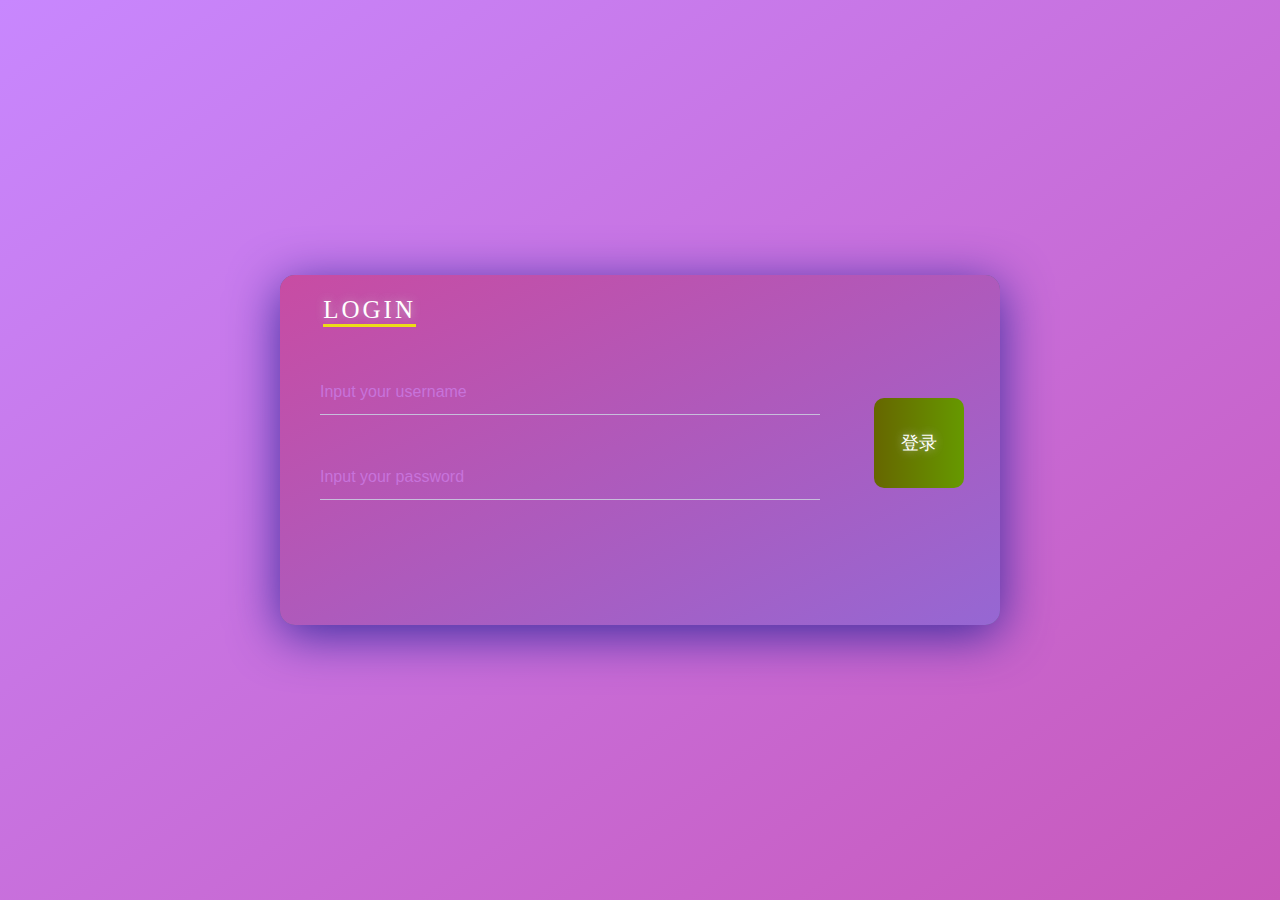
<file: templates/index.html>
﻿<!DOCTYPE html>
<html lang="en">
<head>
    <meta charset="UTF-8">
    <meta name="viewport" content="width=device-width, initial-scale=1.0">
    <title>Login/Sign</title>
    <link rel="stylesheet" href='/static/CSS/index2_style.css'>
</head>
<body>

    <div class="container">
       <div class="login-box">
            <div class="title"><span>Login</span></div>
            <form action="/login" method="post">
                <div class="input">
                    <input type="text" id="login-user" name="username" placeholder="Input your username">
                </div>
                <div class="input">
                    <input type="password" id="login-password" name="password" placeholder="Input your password">
                </div>

                <button>登录</button>

            </form>
            <div class="message">
                <span>{{ message }}</span>
            </div>
            <div class="change-box login-change">
                <div class="change-btn toSign">
                    <span>去注册</span>
                </div>
            </div>
       </div>

       <div class="sign-box">
            <div class="title"><span>Sign</span></div>
            <form action="/register" method="post">
                <div class="input">
                    <input type="text" id="sign-user" name="username" placeholder="Have A Good Name?">
                </div>
                <div class="input">
                    <input type="password" id="sign-password" name="password" placeholder="Keep Secret">
                </div>

                <div class="btn sign-btn">
                    <button>注册</button>
                </div>
            </form>
            <div class="message">
                <span>* 账号密码长度须大于3小于18</span>
            </div>
            <div class="change-box sign-change">
                <div class="change-btn toLogin">
                    <span>去登陆</span>
                </div>
            </div>
       </div>
    </div>

    <script src="https://apps.bdimg.com/libs/jquery/2.1.4/jquery.min.js"></script>
    <script src='/static/JS/index_script.js'></script>
</body>
</html>
</file>
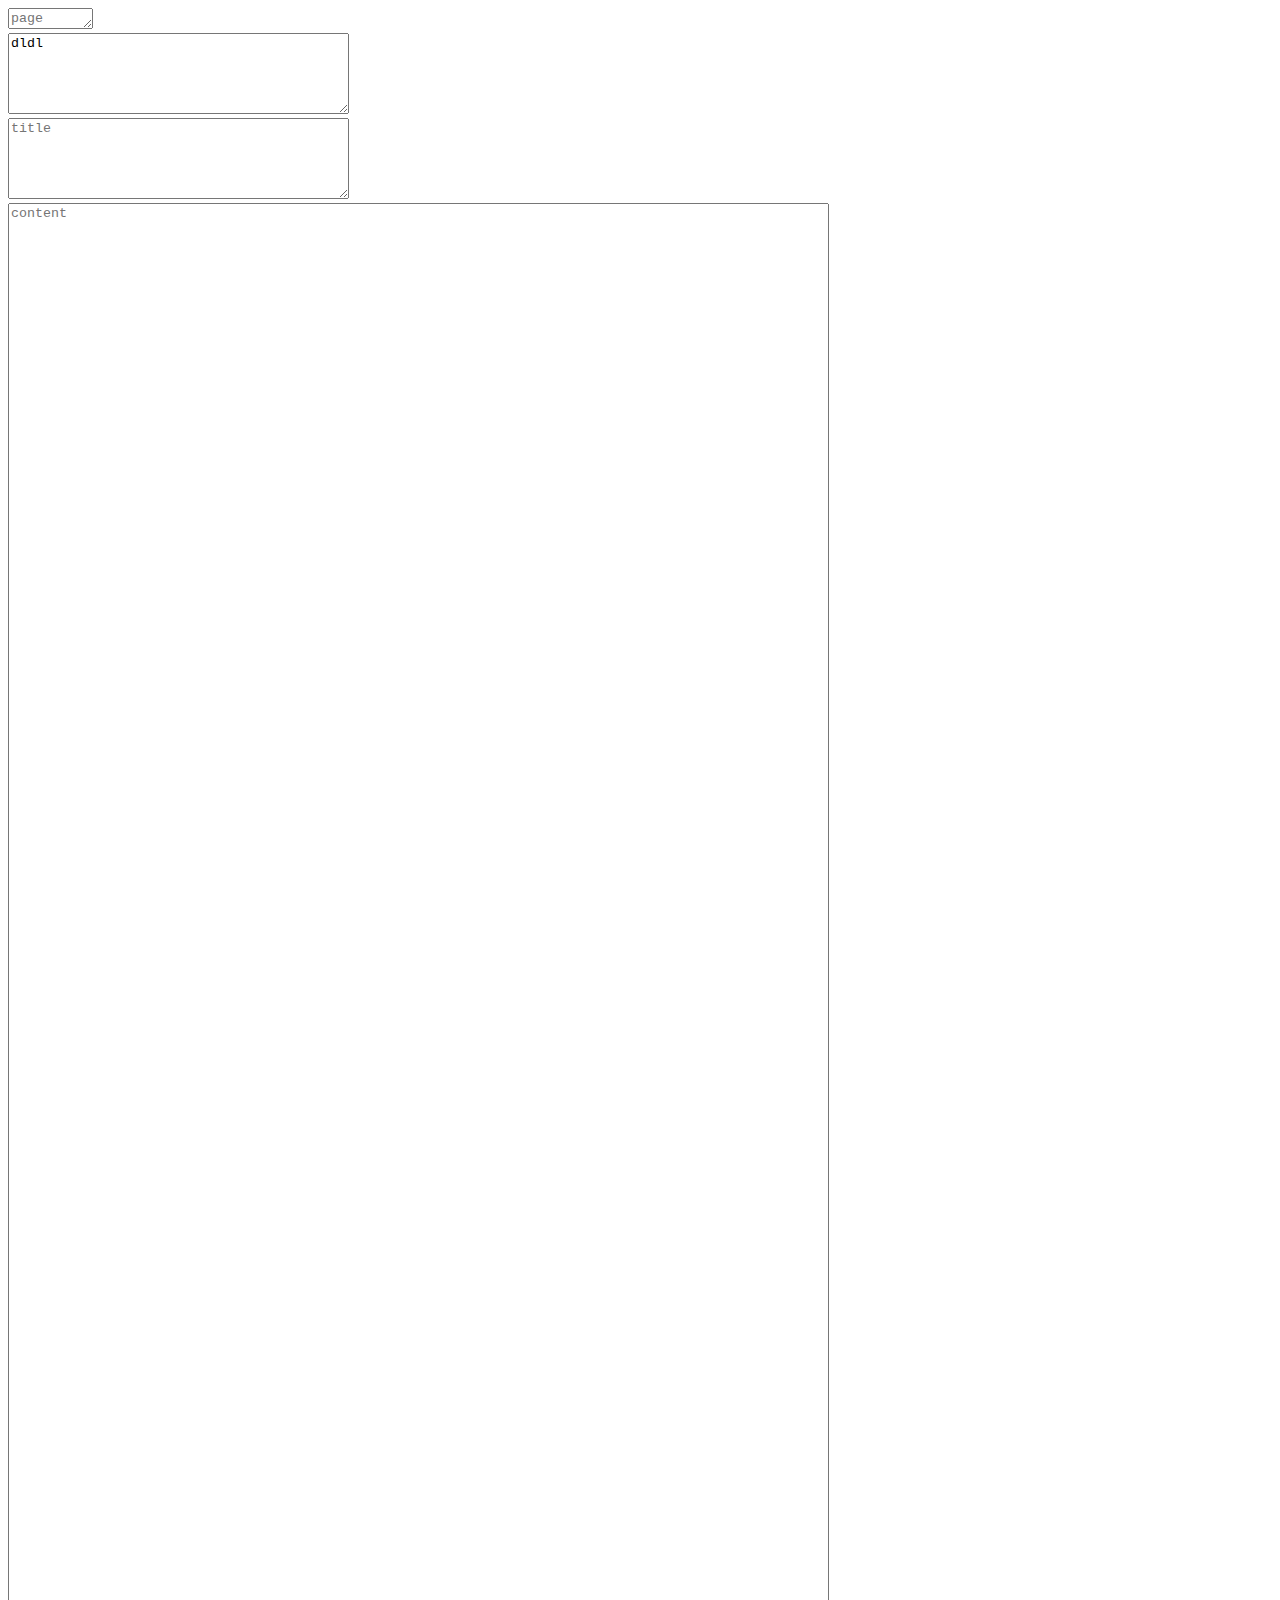
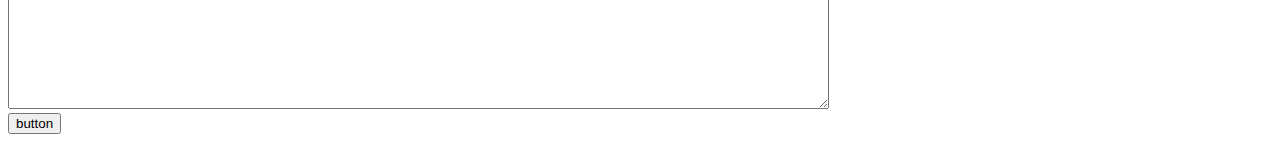
<file: templates/story/story_add.html>
<!DOCTYPE html>
<html lang="en">
<head>
    <meta charset="UTF-8">
    <title>Title</title>
</head>
<body>
     <form action="{{ url_for('story.add') }}" method="post">
         <textarea rows="1" cols="8" name="page" placeholder="page"></textarea>
         <br>
         <textarea rows="5" cols="40" name="story_name" placeholder="story_name">dldl</textarea>
         <br>
         <textarea rows="5" cols="40" name="title" placeholder="title"></textarea>
         <br>
         <textarea rows="100" cols="100" name="content" placeholder="content"></textarea>
         <br>
         <button style="submit">button</button>
     </form>
</body>
</html>
</file>
<file: static/CSS/index2_style.css>
﻿* {
    padding: 0px;
    margin: 0px;
}

html, body {
    height: 100%;
    width: 100%;
    background-image: linear-gradient(to bottom right,rgb(200,135,254),rgb(200,88,186));
    overflow: hidden;
}

.container {
    position: absolute;
    height: 350px;
    width: 720px;
    background-color: rgb(100, 100, 150);
    top: 50%;
    left: 50%;
    transform: translate(-50%, -30%);
    border-radius: 15px;
    box-shadow: 0 10px 50px 0px rgb(59,45,159);
    overflow: hidden;
    box-sizing: border-box;
    opacity: 0;
    transition: 1s;
}

.container-show {
    transform: translate(-50%,-50%) ;
    opacity: 1;
}

.container:hover .title {
    font-size: 20px;
}

.container:hover input {
    transform: translate(0, -30%);
}



.container:hover .change-box {
    height: 200px;
}

.container:hover .change-btn {
    display: block;
}

.title {
    color: #fff;
    margin-top: 19px;
    position: relative;
    height: 35px;
    width: 100%;
    font-size: 25px;
    display: flex;
    justify-content: center;
    align-items: center;
    text-transform: uppercase;
    font-weight: 500;
    letter-spacing: 3px;
    transition: .4s;
    text-shadow: 0 0 10px rgba(200, 200, 200, .8);
}

.title span {
    position: absolute;
    left: 6%;
    border-bottom: 3px solid rgb(237,221,22);
}

.input {
    width: 500px;
    height: 45px;
    position: relative;
    margin: 40px;
    /* border-radius: 45px;
    overflow: hidden; */
}

input {
    position: relative;
    width: 100%;
    height: 100%;
    border: 0;
    outline: 0;
    color: #fff;
    /* box-sizing: border-box; */
    padding-left: 0;
    font-size: 16px;
    background: none;
    transition: .2s;
    border-bottom: 1px solid rgb(199, 191, 219);
}

input:hover {
  border-bottom-color: #fff;
}

::-webkit-input-placeholder {
  color: rgb(199, 115, 219);
}


button {
    position: absolute;
    top: 35%;
    right: 5%;
	width: 90px;
	height: 90px;
	border-width: 0;
    text-align: center;
    color: #ffffff;
    font-size: 18px;
    text-shadow: 0 0 10px rgba(200, 200, 200, .8);
    background: linear-gradient(to right, #666600, #669900);
    border-radius: 10px;
}

button:hover {
    transform: scale(1.5);
    border-radius: 100%;
}

button:focus {
   outline:none;
}

.change-box {
    position: absolute;
    height: 0px;
    width: 100%;
    clip-path: polygon(100% 50%, 50% 100%, 100% 100%);
    bottom: 0px;
    transition: .4s;
}

.change-btn {
    position: absolute;
    bottom: 30px;
    right: 40px;
    font-size: 20px;
    display: none;
    font-weight: 500;
}

.change-btn:hover {
    text-shadow: 0px 0px 3px rgba(200, 200, 200, .8);
    cursor: pointer;
}

.login-box input {
    caret-color: white;
    color: rgba(255, 255, 255, 0.8);
}


.change-box {
    background-color: rgba(10, 23, 59, 0.8);
}

.animate_login {
    transform: rotate(-90deg);
}

.animate_sign {
    transform: rotate(0deg) !important;
}


.login-box {
    position: absolute;
    height: 100%;
    width: 100%;
    background-image: linear-gradient(to bottom right,rgb(200,76,163), rgb(150,103,211));
    transition: .4s;
    z-index: 1;
    transform-origin: 0 100%;
}



/* 注册框样式 */
.sign-box {
    position: absolute;
    height: 100%;
    width: 100%;
    background-image: linear-gradient(to bottom right,rgb(100,103,200), rgb(200,103,100));
    transform-origin: 0 100%;
    transform: rotate(90deg);
    transition: .4s;
    z-index: 1;
}

.toLogin {
    color: white;
}

.toSign {
    color: white;
}

.container .message {
    position: relative;
    display: none;
    height: 30px;
    transition: .4s;
    /*text-shadow: 0px 0px 10px #000;*/
    color: #fff;
    text-shadow: 0 0 10px rgba(200, 200, 200, .5);
}

.container .message span {
    position: relative;
    left: 5%;
    /*color: #b70828;*/
    font-size: 20px;
}

.container:hover .message {
    display: block;
}
</file>
